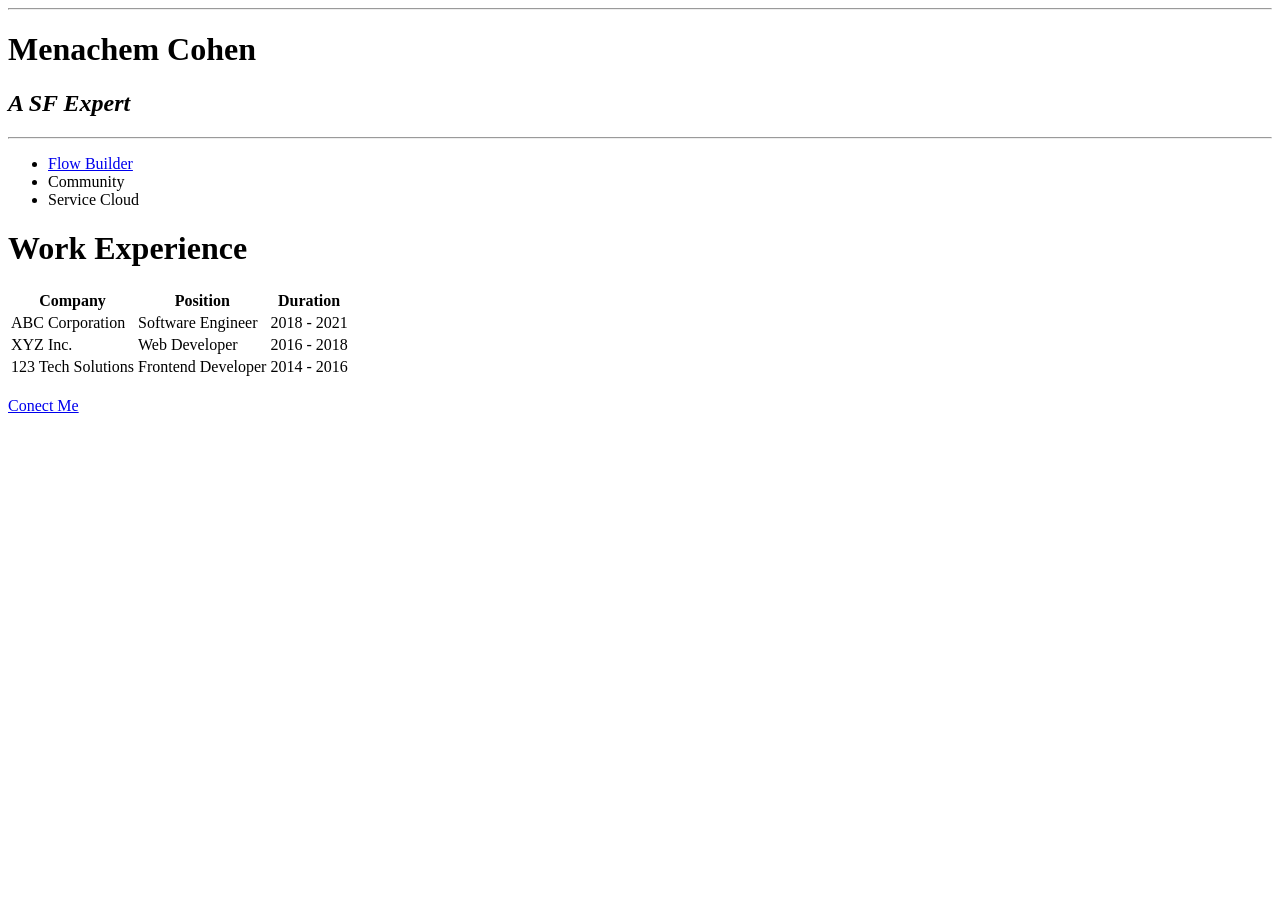
<file: Index.html>
<!DOCTYPE html>
<html lang="en">
<head>
    <meta charset="UTF-8">
    <meta http-equiv="X-UA-Compatible" content="IE=edge">
    <meta name="viewport" content="width=device-width, initial-scale=1.0">
    <title>Menachem</title>
</head>
<body>
    <hr>
    <h1>Menachem Cohen</h1>
        <h2><em>A <b>SF</b> Expert</em></h2>
    
   
    <hr>
    <ul>
        <li><a href="https://help.salesforce.com/s/articleView?id=sf.flow.htm&type=5&language=en_US">Flow Builder</a> </li>
        <li>Community</li>
        <li>Service Cloud</li>
    </ul>
    <!DOCTYPE html>
    <html>
    <head>
        <title>Work Experience</title>
    </head>
    <body>
        <h1>Work Experience</h1>
        <table>
            <tr>
                <th>Company</th>
                <th>Position</th>
                <th>Duration</th>
            </tr>
            <tr>
                <td>ABC Corporation</td>
                <td>Software Engineer</td>
                <td>2018 - 2021</td>
            </tr>
            <tr>
                <td>XYZ Inc.</td>
                <td>Web Developer</td>
                <td>2016 - 2018</td>
            </tr>
            <tr>
                <td>123 Tech Solutions</td>
                <td>Frontend Developer</td>
                <td>2014 - 2016</td>
            </tr>
        </table>
    </body>
    </html>
    
    <br>

    <a href="Contact Details.html">Conect Me</a>
     
</body>
</html>
</file>
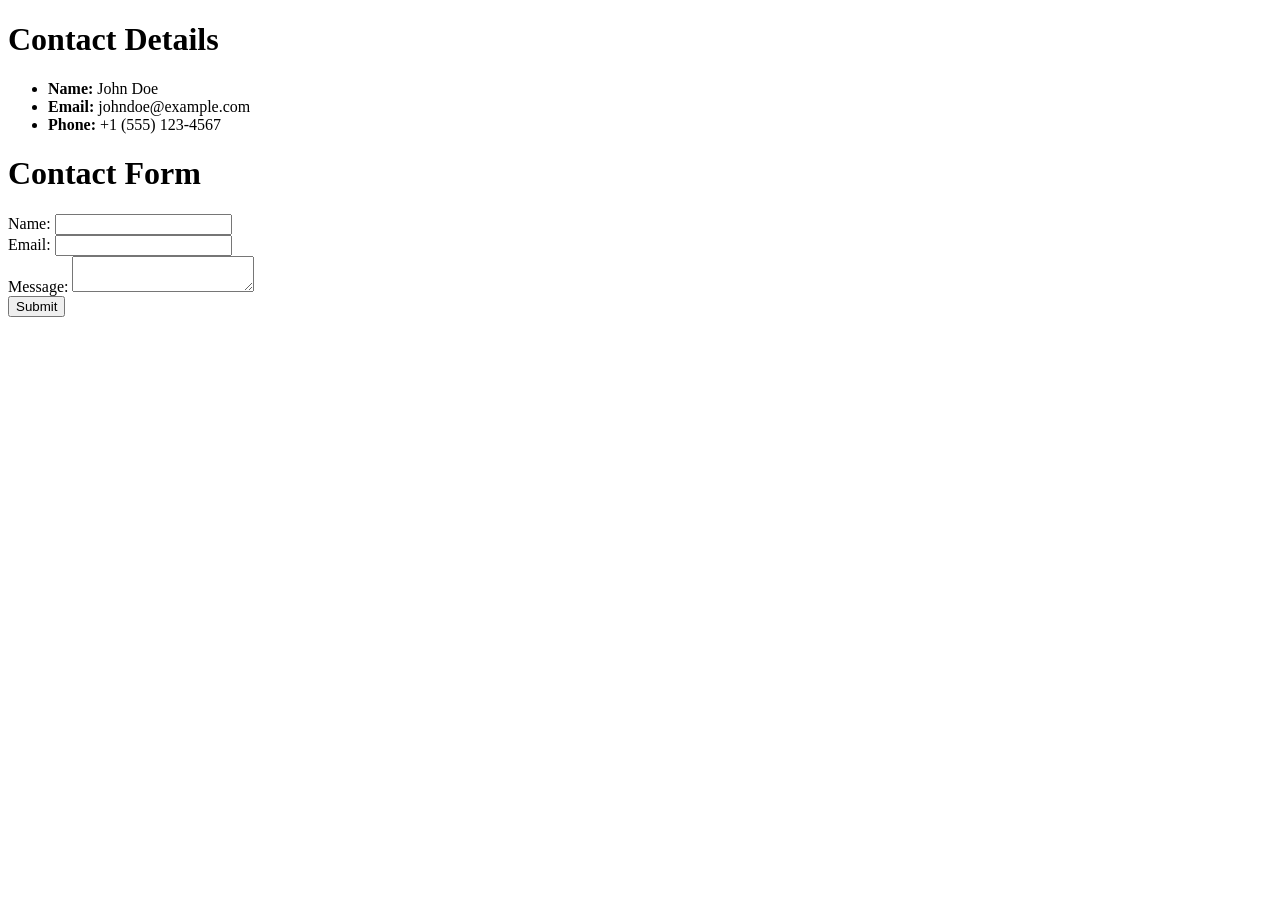
<file: Contact Details.html>
<!DOCTYPE html>
<html>
<head>
    <title>Contact Details</title>
</head>
<body>
    <h1>Contact Details</h1>
    <ul>
        <li><strong>Name:</strong> John Doe</li>
        <li><strong>Email:</strong> johndoe@example.com</li>
        <li><strong>Phone:</strong> +1 (555) 123-4567</li>
    </ul>

    <!DOCTYPE html>
<html>
<head>
    <title>Contact Form</title>
</head>
<body>
    <h1>Contact Form</h1>
    <form action="/submit" method="post">
        <label for="name">Name:</label>
        <input type="text" id="name" name="name" required>
        <br>
        <label for="email">Email:</label>
        <input type="email" id="email" name="email" required>
        <br>
        <label for="message">Message:</label>
        <textarea id="message" name="message" required></textarea>
        <br>
        <input type="submit" value="Submit">
    </form>
</body>
</html>

</body>
</html>
</file>
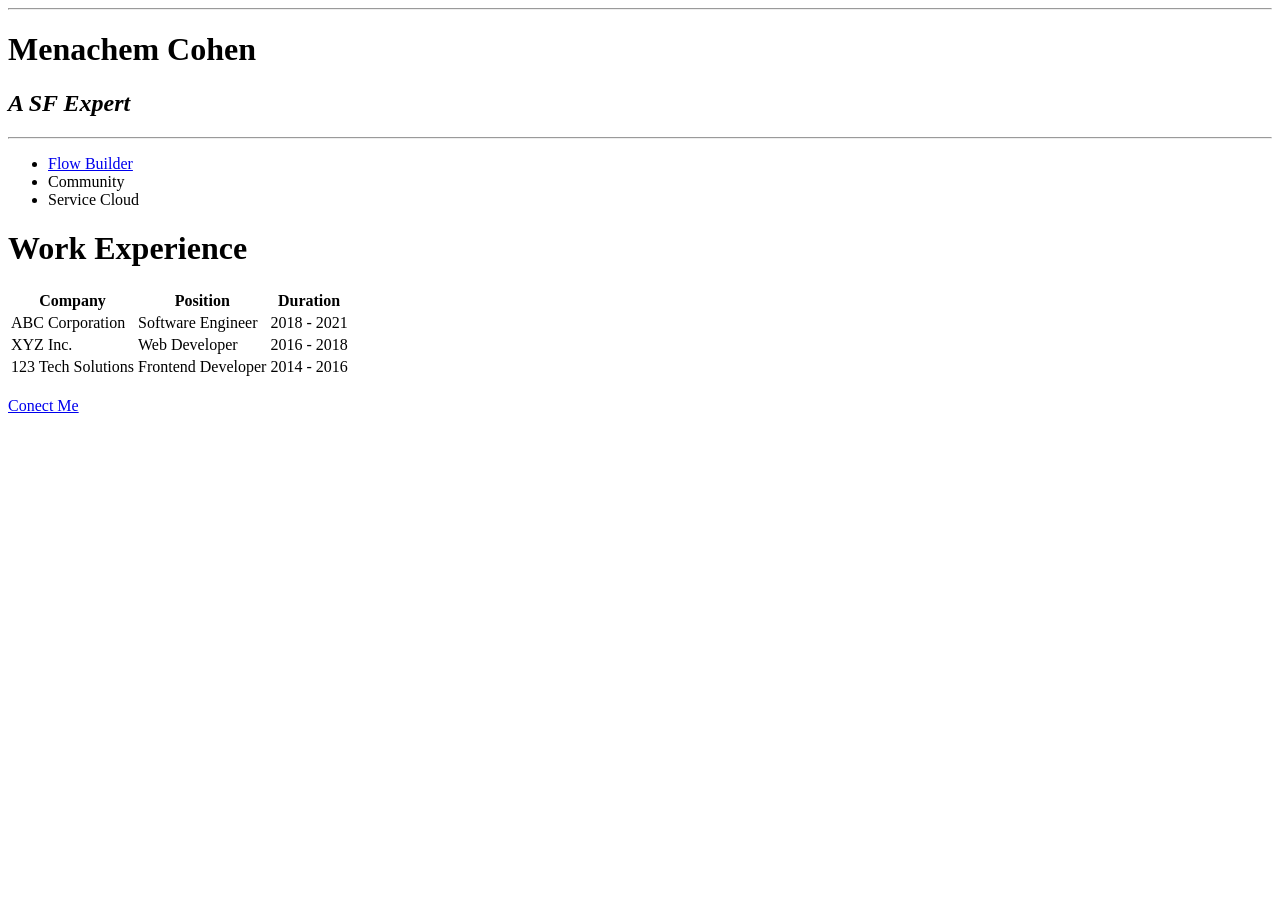
<file: Personal Web.html>
<!DOCTYPE html>
<html lang="en">
<head>
    <meta charset="UTF-8">
    <meta http-equiv="X-UA-Compatible" content="IE=edge">
    <meta name="viewport" content="width=device-width, initial-scale=1.0">
    <title>Menachem</title>
</head>
<body>
    <hr>
    <h1>Menachem Cohen</h1>
        <h2><em>A <b>SF</b> Expert</em></h2>
    
   
    <hr>
    <ul>
        <li><a href="https://help.salesforce.com/s/articleView?id=sf.flow.htm&type=5&language=en_US">Flow Builder</a> </li>
        <li>Community</li>
        <li>Service Cloud</li>
    </ul>
    <!DOCTYPE html>
    <html>
    <head>
        <title>Work Experience</title>
    </head>
    <body>
        <h1>Work Experience</h1>
        <table>
            <tr>
                <th>Company</th>
                <th>Position</th>
                <th>Duration</th>
            </tr>
            <tr>
                <td>ABC Corporation</td>
                <td>Software Engineer</td>
                <td>2018 - 2021</td>
            </tr>
            <tr>
                <td>XYZ Inc.</td>
                <td>Web Developer</td>
                <td>2016 - 2018</td>
            </tr>
            <tr>
                <td>123 Tech Solutions</td>
                <td>Frontend Developer</td>
                <td>2014 - 2016</td>
            </tr>
        </table>
    </body>
    </html>
    
    <br>

    <a href="Contact Details.html">Conect Me</a>
     
</body>
</html>
</file>
